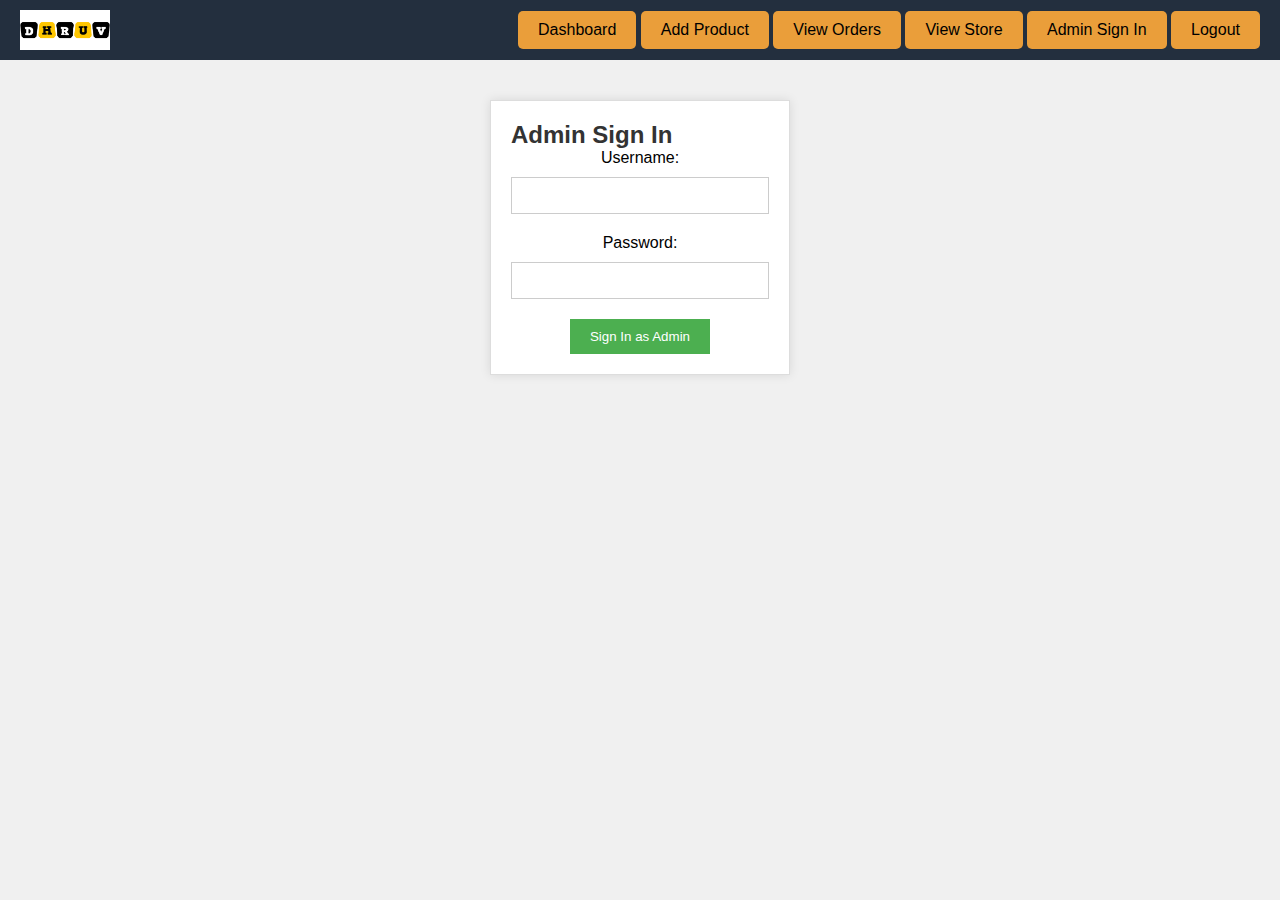
<file: admin_add_product.html>
<!-- admin_add_product.html -->
<!DOCTYPE html>
<html lang="en">
  <head>
    <meta charset="UTF-8" />
    <meta name="viewport" content="width=device-width, initial-scale=1.0" />
    <title>Add Product - Admin Panel</title>
    <link rel="stylesheet" href="css/styles.css" />
  </head>
  <body>
    <header>
      <div class="header-left">
        <img src="images/logo.png" alt="Amazon Logo" class="logo" />
        <div class="delivery-info">
          Welcome to e-commerce
          <a href="index.html" class="home-icon">
            <i class="fa fa-home"></i>
            <!-- Font Awesome Home Icon -->
          </a>
        </div>
      </div>



      
      <div class="header-right">
        <!-- Original buttons visible on large screens -->
        <a class="search-buttons" href="admin_dashboard.html">Dashboard</a>
        <a class="search-buttons" href="admin_add_product.html">Add Product</a>
        <a class="search-buttons" href="admin_view_orders.html">View Orders</a>
        <a class="search-buttons" href="index.html">View Store</a>
        <a class="search-buttons" href="admin_signin.html">Admin Sign In</a>
        <a class="search-buttons" href="#" onclick="logoutAdmin()">Logout</a>
      
        <!-- Dropdown menu for smaller screens -->
        <div class="dropdown-menu">
          <button class="dropdown-toggle" onclick="toggleDropdown()">Menu</button>
          <div class="dropdown-content" id="dropdownContent">
            <a href="admin_dashboard.html">Dashboard</a>
            
            <a href="admin_view_orders.html">View Orders</a>
            <a href="index.html">View Store</a>
            <a href="admin_signin.html">Admin Sign In</a>
            <a href="#" onclick="logoutAdmin()">Logout</a>
          </div>
        </div>
      </div>
      
    </header>
    <section class="admin-add-product">
      <h2>Add New Product</h2>
      <form id="add-product-form">
        <label for="product-name">Product Name:</label>
        <input type="text" id="product-name" required />

        <label for="product-price">Price (₹):</label>
        <input type="number" id="product-price" required />

        <label for="product-description">Description:</label>
        <textarea id="product-description" required></textarea>

        <label for="product-category">Category:</label>
        <select id="product-category" required>
          <option value="fashion">Fashion</option>
          <option value="electronics">Electronics</option>
          <option value="groceries">Groceries</option>
          <!-- Add more categories as needed -->
        </select>

        <label for="product-image">Upload Image:</label>
        <input type="file" id="product-image" accept="image/*" required />

        <button type="submit">Add Product</button>
      </form>
      <p><a href="admin_dashboard.html">Go to Admin Dashboard</a></p>
    </section>

    <script src="js/script.js"></script>
  </body>
</html>
</file>
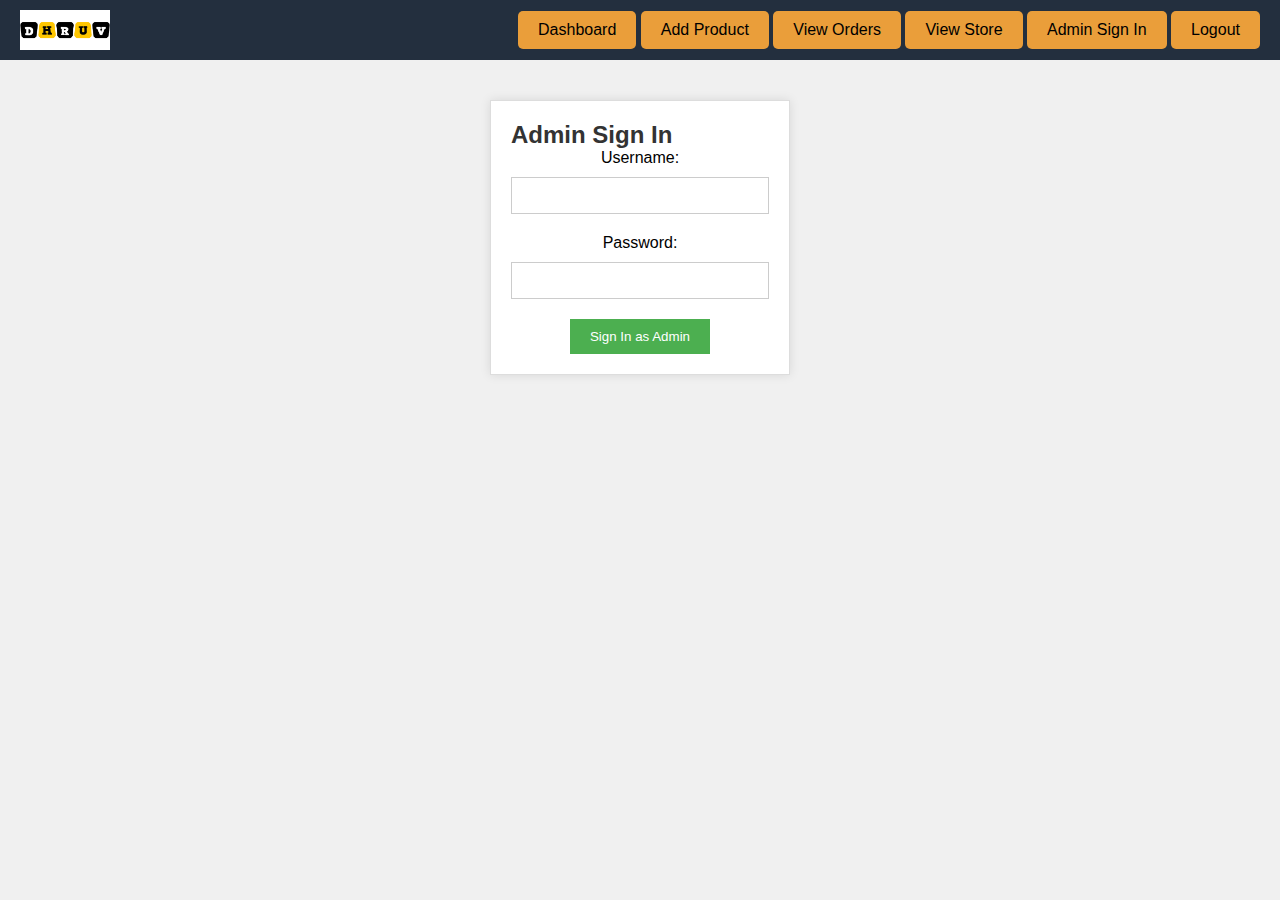
<file: admin_signin.html>
<!DOCTYPE html>
<html lang="en">
  <head>
    <meta charset="UTF-8" />
    <meta name="viewport" content="width=device-width, initial-scale=1.0" />
    <title>Home - E-commerce Website</title>
    <link rel="stylesheet" href="css/styles.css" />
    <link
      rel="stylesheet"
      href="https://cdnjs.cloudflare.com/ajax/libs/font-awesome/6.0.0-beta3/css/all.min.css"
    />
    <style>
      /* Global Styles */

      * {
        box-sizing: border-box;
        margin: 0;
        padding: 0;
      }

      body {
        font-family: Arial, sans-serif;
        background-color: #f0f0f0;
      }

      /* Admin Sign In Section Styles */

      .admin-signin {
        max-width: 300px;
        margin: 40px auto;
        padding: 20px;
        background-color: #fff;
        border: 1px solid #ddd;
        box-shadow: 0 0 10px rgba(0, 0, 0, 0.1);
      }

      .admin-signin h2 {
        margin-top: 0;
        font-weight: bold;
        color: #333;
      }

      .admin-signin form {
        display: flex;
        flex-direction: column;
        align-items: center;
      }

      .admin-signin label {
        margin-bottom: 10px;
      }

      .admin-signin input[type="text"],
      .admin-signin input[type="password"] {
        padding: 10px;
        margin-bottom: 20px;
        border: 1px solid #ccc;
        width: 100%;
      }

      .admin-signin button[type="submit"] {
        padding: 10px 20px;
        border: none;
        background-color: #4caf50;
        color: #fff;
        cursor: pointer;
      }

      .admin-signin button[type="submit"]:hover {
        background-color: #3e8e41;
      }
    </style>
  </head>
  <body>
    <header>
      <div class="header-left">
        <img src="images/logo.png" alt="Amazon Logo" class="logo" />
      </div>

      <div class="header-right">
        <!-- Original buttons visible on large screens -->
        <a class="search-buttons" href="admin_dashboard.html">Dashboard</a>
        <a class="search-buttons" href="admin_add_product.html">Add Product</a>
        <a class="search-buttons" href="admin_view_orders.html">View Orders</a>
        <a class="search-buttons" href="index.html">View Store</a>
        <a class="search-buttons" href="admin_signin.html">Admin Sign In</a>
        <a class="search-buttons" href="#" onclick="logoutAdmin()">Logout</a>
      
        <!-- Dropdown menu for smaller screens -->
        <div class="dropdown-menu">
          <button class="dropdown-toggle" onclick="toggleDropdown()">Menu</button>
          <div class="dropdown-content" id="dropdownContent">
     
            <a href="admin_signin.html">Admin Sign In</a>
            
          </div>
        </div>
      </div>
    </header>

    <section class="admin-signin">
      <h2>Admin Sign In</h2>
      <form id="admin-signin-form">
        <label for="admin-username">Username:</label>
        <input type="text" id="admin-username" required />

        <label for="admin-password">Password:</label>
        <input type="password" id="admin-password" required />

        <button type="submit">Sign In as Admin</button>
      </form>
    </section>

    <script src="js/script.js"></script>
  </body>
</html>
</file>
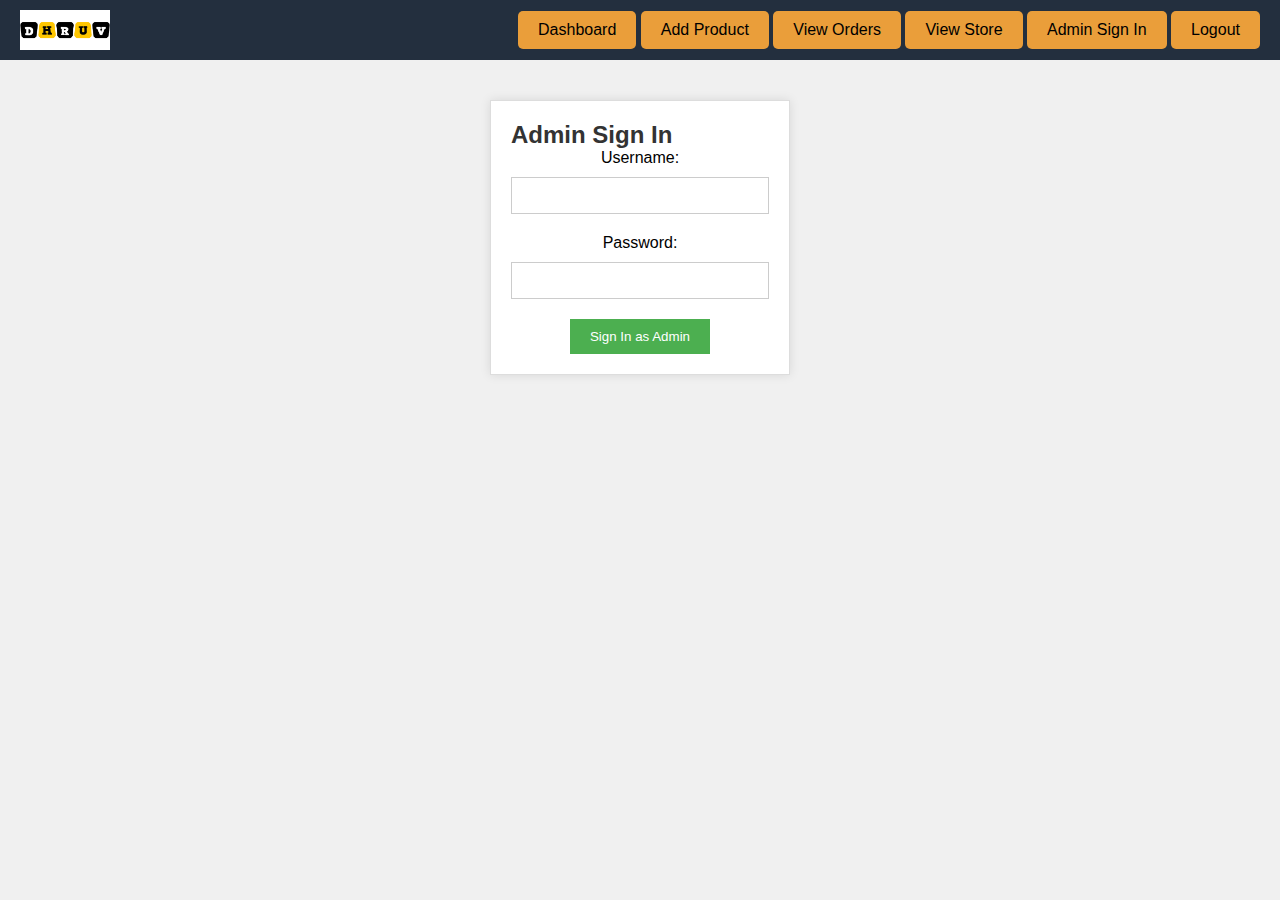
<file: admin_view_orders.html>
<!DOCTYPE html>
<html lang="en">
<head>
    <meta charset="UTF-8">
    <meta name="viewport" content="width=device-width, initial-scale=1.0">
    <title>View Orders - Admin Panel</title>
    <link rel="stylesheet" href="css/styles.css">
</head>
<body>
    <header>
     <div class="header-left">
        <img src="images/logo.png" alt="Amazon Logo" class="logo" />
          <div class="delivery-info">
            Welcome to e-commerce
              <a href="index.html" class="home-icon">
                  <i class="fa fa-home"></i> <!-- Font Awesome Home Icon -->
              </a>
          </div>
      </div>
     
      <div class="header-right">
        <!-- Original buttons visible on large screens -->
        <a class="search-buttons" href="admin_dashboard.html">Dashboard</a>
        <a class="search-buttons" href="admin_add_product.html">Add Product</a>
        <a class="search-buttons" href="admin_view_orders.html">View Orders</a>
        <a class="search-buttons" href="index.html">View Store</a>
        <a class="search-buttons" href="admin_signin.html">Admin Sign In</a>
        <a class="search-buttons" href="#" onclick="logoutAdmin()">Logout</a>
      
        <!-- Dropdown menu for smaller screens -->
        <div class="dropdown-menu">
          <button class="dropdown-toggle" onclick="toggleDropdown()">Menu</button>
          <div class="dropdown-content" id="dropdownContent">
            <a href="admin_dashboard.html">Dashboard</a>
            <a href="admin_add_product.html">Add Product</a>
            
            <a href="index.html">View Store</a>
            <a href="admin_signin.html">Admin Sign In</a>
            <a href="#" onclick="logoutAdmin()">Logout</a>
          </div>
        </div>
      </div>
    </header>

    <section class="admin-view-orders">
        <h2>All Orders</h2>
        <table id="admin-orders-table">
            <thead>
                <tr>
                    <th>Image</th>
                    <th>Product</th>
                    <th>Description</th>
                    <th>Price</th>
                    <th>Date & Time</th>
                    <th>Day</th>
                    <th>Customer Name</th>
            <th>City</th>
            <th>Pin Code</th>
            <th>Address</th>
            <th>Mobile Number</th>
            
                </tr>
            </thead>
            <tbody>
                <!-- Orders will be loaded here -->
            </tbody>
        </table>
    </section>

    <script src="js/script.js"></script>
    <script>
        // Verify admin is logged in
        const adminLoggedIn = localStorage.getItem('adminLoggedIn');
        if (!adminLoggedIn) {
            window.location.href = 'admin_signin.html';
        }

        // Load orders in admin view orders
        loadAdminOrders();
    </script>
</body>
</html>
</file>
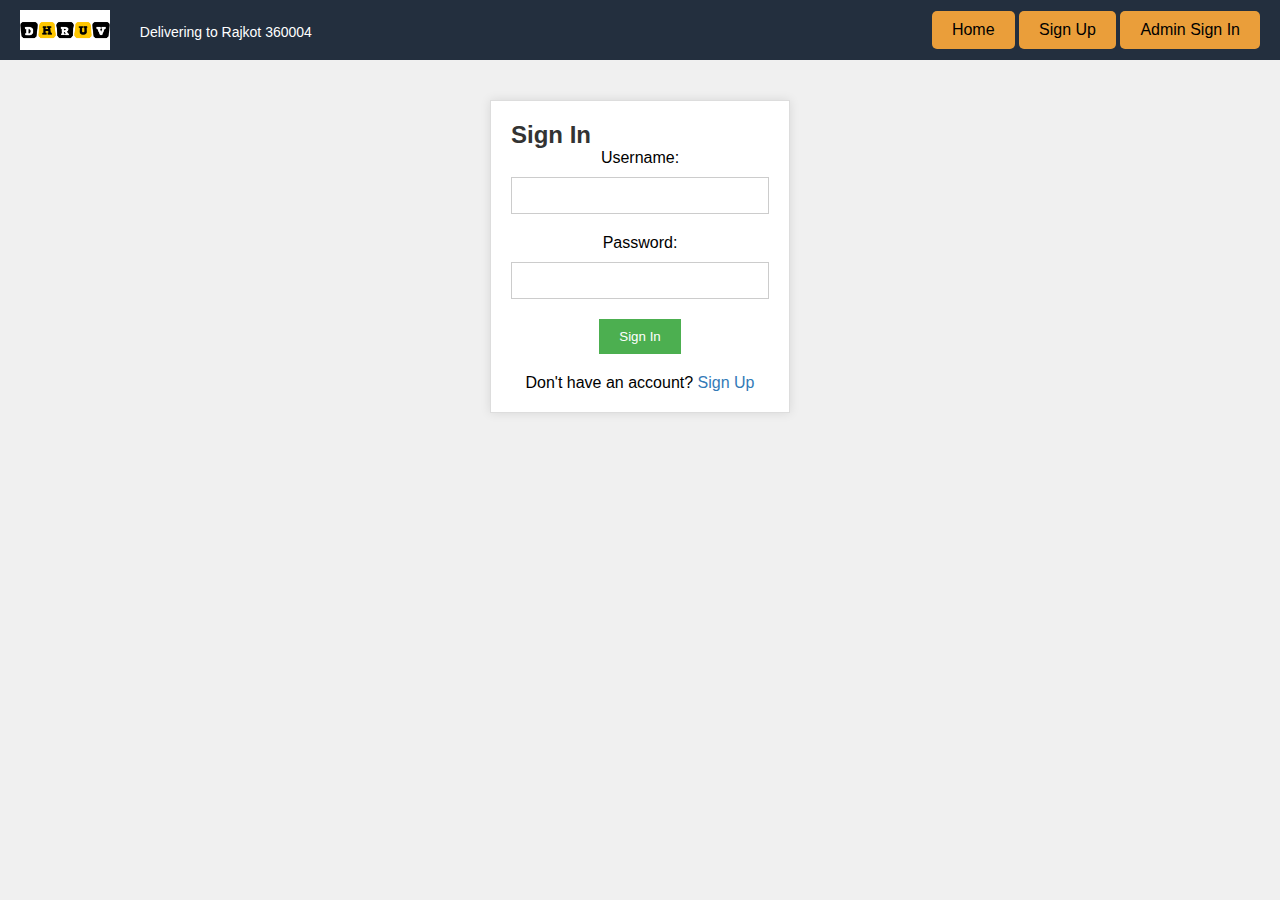
<file: bag.html>
<!DOCTYPE html>
<html lang="en">
  <head>
    <meta charset="UTF-8" />
    <meta name="viewport" content="width=device-width, initial-scale=1.0" />
    <title>Home - E-commerce Website</title>
    <link rel="stylesheet" href="css/styles.css" />
    <link
      rel="stylesheet"
      href="https://cdnjs.cloudflare.com/ajax/libs/font-awesome/6.0.0-beta3/css/all.min.css"
    />
  </head>
  <body>
    <header>
      <div class="header-left">
        <img src="images/logo.png" alt="Amazon Logo" class="logo" />
        <div class="delivery-info">
          Welcome to e-commerce
          <a href="index.html" class="home-icon">
            <i class="fa fa-home"></i>
            <!-- Font Awesome Home Icon -->
          </a>
        </div>
      </div>
     
      <div class="header-right">
        <!-- Original buttons visible on large screens -->
        <a class="search-buttons" href="index.html" id="home-btn" onclick="handleButtonClick(event, 'index.html')">Home</a>
        <a class="search-buttons" href="cart.html" id="cart-btn" onclick="handleButtonClick(event, 'cart.html')">Cart</a>
        <a class="search-buttons" href="bag.html" id="bag-btn" onclick="handleButtonClick(event, 'bag.html')">Bag</a>
        <a class="search-buttons" href="orders.html" id="orders-btn" onclick="handleButtonClick(event, 'orders.html')">Orders</a>
        <a class="search-buttons" href="user.html" id="profile-btn" onclick="handleButtonClick(event, 'user.html')">Profile</a>
        <a class="search-buttons" href="signin.html">Sign In</a>
      
        <!-- Dropdown menu for smaller screens -->
        <div class="dropdown-menu">
          <button class="dropdown-toggle" onclick="toggleDropdown()">Menu</button>
          <div class="dropdown-content" id="dropdownContent">
            <a href="index.html" onclick="handleButtonClick(event, 'index.html')">Home</a>
            <a href="cart.html" onclick="handleButtonClick(event, 'cart.html')">Cart</a>
           
            <a href="orders.html" onclick="handleButtonClick(event, 'orders.html')">Orders</a>
            <a href="user.html" onclick="handleButtonClick(event, 'user.html')">Profile</a>
            
          </div>
        </div>
      </div>
    </header>

    <section class="bag">
      <h2>Your Bag</h2>
      <table id="user-bag-table">
        <thead>
          <tr>
            <th>Image</th>
            <th>Name</th>
            <th>Description</th>
            <th>Price</th>
            <th>Action</th>
          </tr>
        </thead>
        <tbody>
          <!-- Products will be loaded here -->
        </tbody>
      </table>

      <!-- Customer Details Form -->
      <h3>Customer Details</h3>
      <form id="customer-details-form">
        <label for="customer-name">Customer Name:</label>
        <input type="text" id="customer-name" required />

        <label for="customer-city">City:</label>
        <input type="text" id="customer-city" required />

        <label for="customer-pin">Pin Code:</label>
        <input type="text" id="customer-pin" required />

        <label for="customer-address">Address:</label>
        <textarea id="customer-address" required></textarea>

        <label for="customer-mobile">Mobile Number:</label>
        <input type="tel" id="customer-mobile" required />

        <button type="button" id="confirm-order-btn" onclick="confirmOrder()">
          Confirm Order
        </button>
      </form>
    </section>

    <script src="js/script.js"></script>
  </body>
</html>
</file>
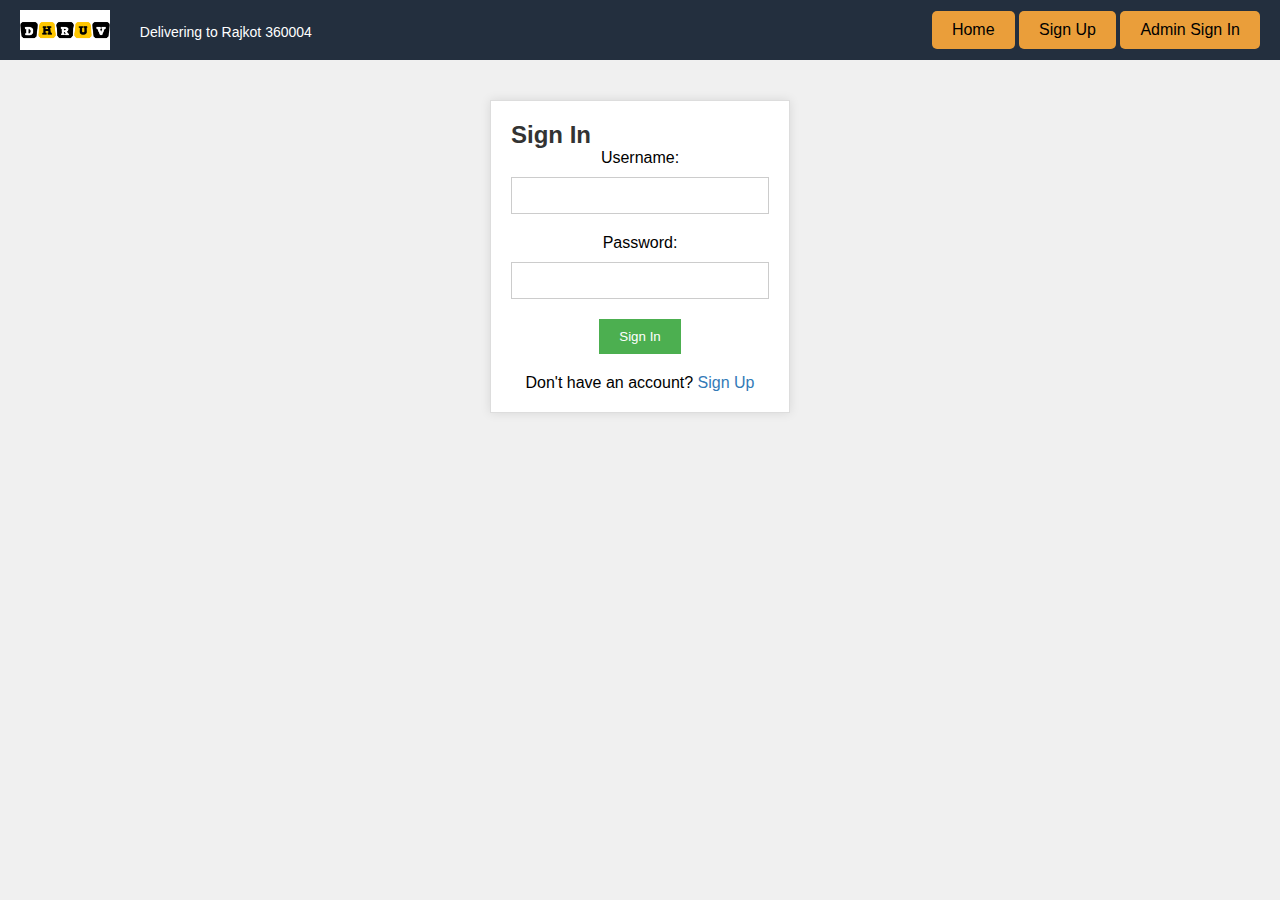
<file: cart.html>
<!DOCTYPE html>
<html lang="en">
  <head>
    <meta charset="UTF-8" />
    <meta name="viewport" content="width=device-width, initial-scale=1.0" />
    <title>Home - E-commerce Website</title>
    <link rel="stylesheet" href="css/styles.css" />
    <link
      rel="stylesheet"
      href="https://cdnjs.cloudflare.com/ajax/libs/font-awesome/6.0.0-beta3/css/all.min.css"
    />
  </head>
  <body>
    <header>
      <div class="header-left">
        <img src="images/logo.png" alt="Amazon Logo" class="logo" />
        <div class="delivery-info">
          Welcome to e-commerce
          <a href="index.html" class="home-icon">
            <i class="fa fa-home"></i>
            <!-- Font Awesome Home Icon -->
          </a>
        </div>
      </div>
      
      <div class="header-right">
        <!-- Original buttons visible on large screens -->
        <a class="search-buttons" href="index.html" id="home-btn" onclick="handleButtonClick(event, 'index.html')">Home</a>
        <a class="search-buttons" href="cart.html" id="cart-btn" onclick="handleButtonClick(event, 'cart.html')">Cart</a>
        <a class="search-buttons" href="bag.html" id="bag-btn" onclick="handleButtonClick(event, 'bag.html')">Bag</a>
        <a class="search-buttons" href="orders.html" id="orders-btn" onclick="handleButtonClick(event, 'orders.html')">Orders</a>
        <a class="search-buttons" href="user.html" id="profile-btn" onclick="handleButtonClick(event, 'user.html')">Profile</a>
        <a class="search-buttons" href="signin.html">Sign In</a>
      
        <!-- Dropdown menu for smaller screens -->
        <div class="dropdown-menu">
          <button class="dropdown-toggle" onclick="toggleDropdown()">Menu</button>
          <div class="dropdown-content" id="dropdownContent">
            <a href="index.html" onclick="handleButtonClick(event, 'index.html')">Home</a>
            
            <a href="bag.html" onclick="handleButtonClick(event, 'bag.html')">Bag</a>
            <a href="orders.html" onclick="handleButtonClick(event, 'orders.html')">Orders</a>
            <a href="user.html" onclick="handleButtonClick(event, 'user.html')">Profile</a>
            
          </div>
        </div>
      </div>
     
    </header>

    <!-- Cart Section -->
    <section class="cart">
      <h2>Your Cart</h2>
      <table id="cart-table">
        <thead>
          <tr>
            <th>Select</th>
            <th>Image</th>
            <th>Product</th>
            <th>Description</th>
            <th>Price</th>
            <th>Action</th>
          </tr>
        </thead>
        <tbody id="cart-table-body">
          <!-- Cart items will be dynamically added here -->
        </tbody>
      </table>
      <h3>Total: <span id="total-price">₹0</span></h3>
      <button id="checkout-btn" onclick="moveToBag()">Go to Bag</button>
    </section>
    <script src="js/script.js"></script>
  </body>
</html>
</file>
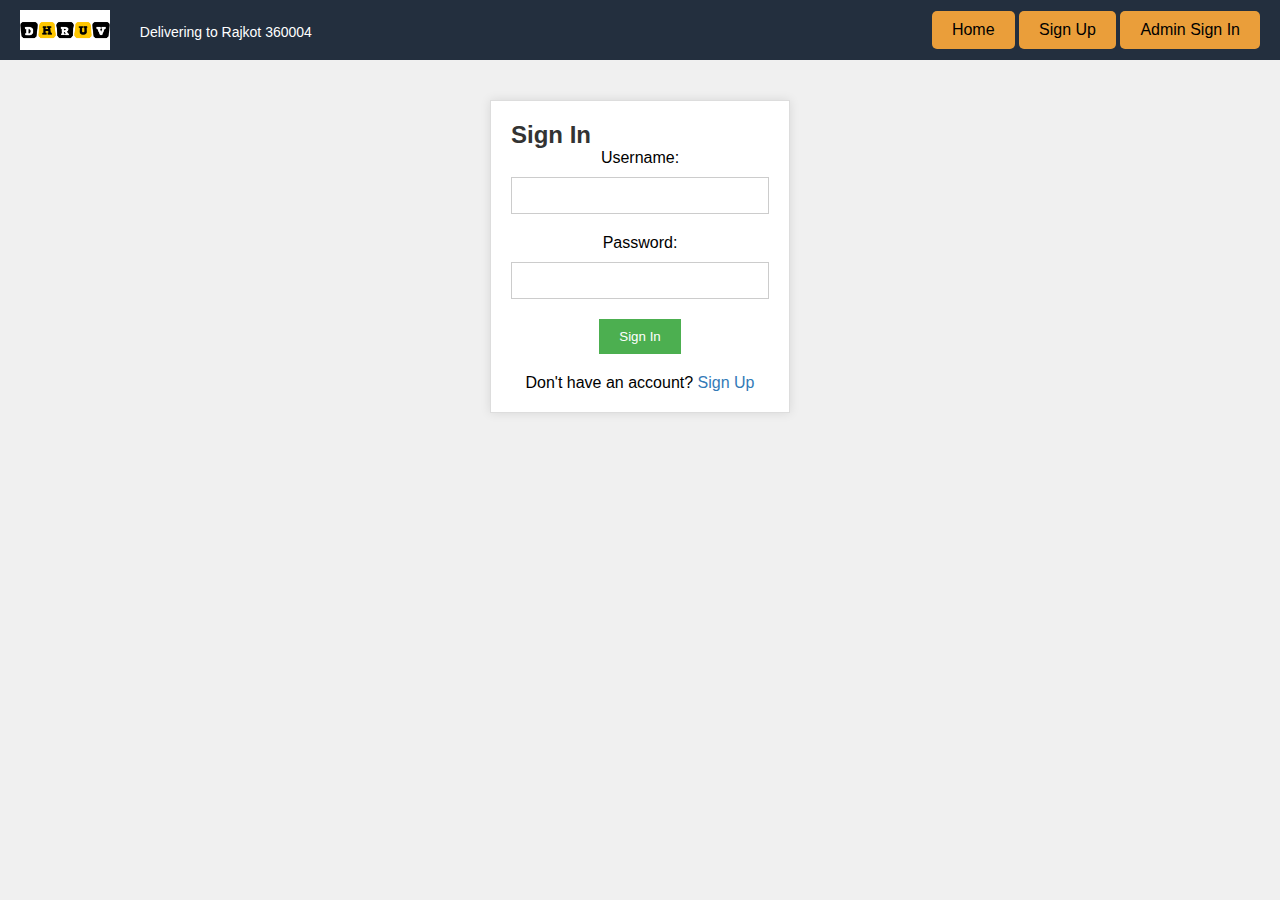
<file: orders.html>
<!DOCTYPE html>
<html lang="en">
  <head>
    <meta charset="UTF-8" />
    <meta name="viewport" content="width=device-width, initial-scale=1.0" />
    <title>Home - E-commerce Website</title>
    <link rel="stylesheet" href="css/styles.css" />
    <link
      rel="stylesheet"
      href="https://cdnjs.cloudflare.com/ajax/libs/font-awesome/6.0.0-beta3/css/all.min.css"
    />
  </head>

  <body>
    <header>
      <div class="header-left">
        <img src="images/logo.png" alt="Amazon Logo" class="logo" />
        <div class="delivery-info">
          Welcome to e-commerce
          <a href="index.html" class="home-icon">
            <i class="fa fa-home"></i>
            <!-- Font Awesome Home Icon -->
          </a>
        </div>
      </div>
     
      <div class="header-right">
        <!-- Original buttons visible on large screens -->
        <a class="search-buttons" href="index.html" id="home-btn" onclick="handleButtonClick(event, 'index.html')">Home</a>
        <a class="search-buttons" href="cart.html" id="cart-btn" onclick="handleButtonClick(event, 'cart.html')">Cart</a>
        <a class="search-buttons" href="bag.html" id="bag-btn" onclick="handleButtonClick(event, 'bag.html')">Bag</a>
        <a class="search-buttons" href="orders.html" id="orders-btn" onclick="handleButtonClick(event, 'orders.html')">Orders</a>
        <a class="search-buttons" href="user.html" id="profile-btn" onclick="handleButtonClick(event, 'user.html')">Profile</a>
        <a class="search-buttons" href="signin.html">Sign In</a>
      
        <!-- Dropdown menu for smaller screens -->
        <div class="dropdown-menu">
          <button class="dropdown-toggle" onclick="toggleDropdown()">Menu</button>
          <div class="dropdown-content" id="dropdownContent">
            <a href="index.html" onclick="handleButtonClick(event, 'index.html')">Home</a>
            <a href="cart.html" onclick="handleButtonClick(event, 'cart.html')">Cart</a>
            <a href="bag.html" onclick="handleButtonClick(event, 'bag.html')">Bag</a>
            
            <a href="user.html" onclick="handleButtonClick(event, 'user.html')">Profile</a>
            
          </div>
        </div>
      </div>
    </header>

    <!-- Orders Section -->
    <section class="orders">
      <h2>My Orders</h2>
      <table id="orders-table">
        <thead>
          <tr>
            <th>Image</th>
            <th>Product</th>
            <th>Description</th>
            <th>Price</th>
            <th>Date & Time</th>
            <th>Day</th>
          </tr>
        </thead>
        <tbody id="orders-table-body">
          <!-- Orders will be dynamically added here -->
        </tbody>
      </table>
    </section>
    <script src="js/script.js"></script>
  </body>
</html>
</file>
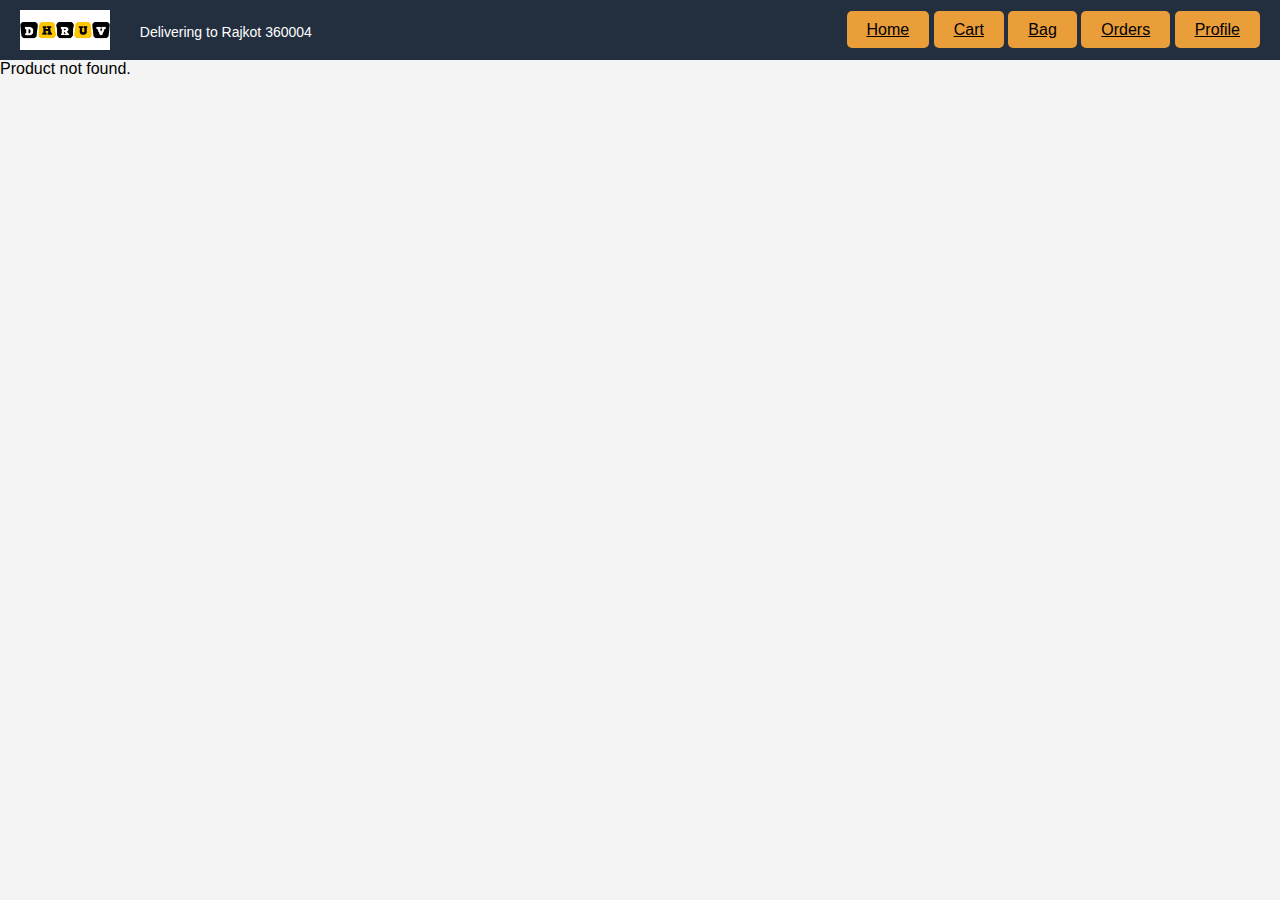
<file: product-detail.html>
<!DOCTYPE html>
<html lang="en">
  <head>
    <meta charset="UTF-8" />
    <meta name="viewport" content="width=device-width, initial-scale=1.0" />
    <title>Product Detail</title>
    <style>
      /* Basic resets */
      * {
        margin: 0;
        padding: 0;
        box-sizing: border-box;
      }

      body {
        font-family: Arial, sans-serif;
        background-color: #f4f4f4;
      }

      .product-detail {
        max-width: 800px;
        margin: 40px auto;
        padding: 20px;
        border: 1px solid #ccc;
        text-align: center;
      }

      .product-detail img {
        width: 300px;
        height: auto;
        margin-bottom: 20px;
      }

      .product-detail h2 {
        font-size: 28px;
        margin-bottom: 10px;
      }

      .product-detail p {
        font-size: 18px;
        margin: 10px 0;
      }

      .product-detail button {
        padding: 10px 20px;
        background-color: #febd69;
        border: none;
        color: black;
        border-radius: 4px;
        cursor: pointer;
        margin-top: 20px;
      }

      .product-detail button:hover {
        background-color: #f3a847;
      }
      .search-buttons {
        padding: 10px 20px;
        background-color: #ea9e3a;
        border: none;
        color: black;
        border-radius: 5px;
        cursor: pointer;
      }

      .search-buttons:hover {
        background-color: #f3a847;
      }
      header {
        display: flex;
        justify-content: space-between;
        align-items: center;
        background-color: #232f3e;
        padding: 10px 20px;
        color: white;
      }

      .header-left {
        display: flex;
        align-items: center;
      }

      .logo {
        height: 40px;
        margin-right: 20px;
      }
      .delivery-info {
        display: inline-block;
        font-size: 14px;
        margin-left: 10px;
      }

      .home-icon {
        margin-left: 10px;
        font-size: 20px; /* Adjust the size of the icon */
        color: rgb(255, 255, 255); /* Set the color of the icon */
        text-decoration: none;
      }

      .home-icon:hover {
        color: #f0c14b; /* Change color on hover */
        cursor: pointer;
      }
    </style>
  </head>
  <header>
    <div class="header-left">
      <img src="images/logo.png" alt="Amazon Logo" class="logo" />
      <div class="delivery-info">
        Delivering to Rajkot 360004
        <a href="index.html" class="home-icon">
          <i class="fa fa-home"></i>
          <!-- Font Awesome Home Icon -->
        </a>
      </div>
    </div>

    <div class="header-right">
      <a class="search-buttons" href="index.html">Home</a>
      <a class="search-buttons" href="cart.html">Cart</a>
      <a class="search-buttons" href="bag.html">Bag</a>
      <a class="search-buttons" href="orders.html">Orders</a>
      <a class="search-buttons" href="user.html">Profile</a>
    </div>
  </header>

  <body>
    <!-- Product Detail Section -->
    <section class="product-detail-section">
      <div id="product-detail-container">
        <!-- Product details will be dynamically generated here -->
      </div>
    </section>

    <script>
      function getProductIdFromUrl() {
        const urlParams = new URLSearchParams(window.location.search);
        return urlParams.get("id");
      }

      function loadProductDetail() {
        const productId = getProductIdFromUrl();
        const products = JSON.parse(localStorage.getItem("products"));
        const product = products.find((p) => p.id == productId);

        if (product) {
          const productDetailContainer = document.getElementById(
            "product-detail-container"
          );
          productDetailContainer.innerHTML = `
                    <img src="${product.image}" alt="${product.name}">
                    <h3>${product.name}</h3>
                    <p>${product.description}</p>
                    <p>Price: ₹${product.price}</p>
                `;
        } else {
          console.error("Product not found");
          document.getElementById("product-detail-container").innerHTML =
            "<p>Product not found.</p>";
        }
      }

      // Load the product detail when the page is ready
      document.addEventListener("DOMContentLoaded", loadProductDetail);
    </script>
  </body>
</html>
</file>
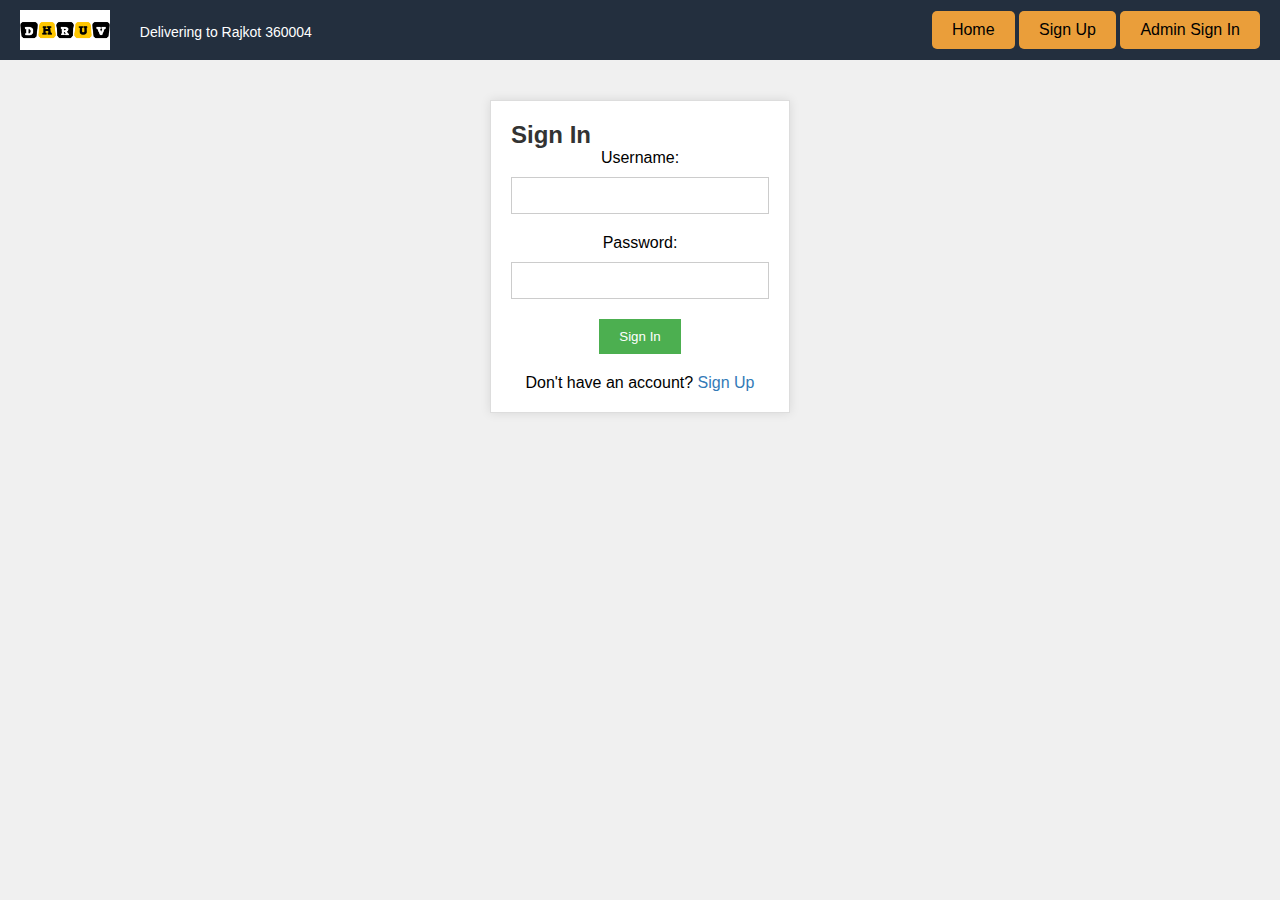
<file: signin.html>
<!DOCTYPE html>
<html lang="en">
  <head>
    <meta charset="UTF-8" />
    <meta name="viewport" content="width=device-width, initial-scale=1.0" />
    <title>Sign In - E-commerce Website</title>
    <link rel="stylesheet" href="css/styles.css" />
    <style>
      /* Global Styles */

      * {
        box-sizing: border-box;
        margin: 0;
        padding: 0;
      }

      body {
        font-family: Arial, sans-serif;
        background-color: #f0f0f0;
      }

      /* Sign In Section Styles */

      .signin {
        max-width: 300px;
        margin: 40px auto;
        padding: 20px;
        background-color: #fff;
        border: 1px solid #ddd;
        box-shadow: 0 0 10px rgba(0, 0, 0, 0.1);
      }

      .signin h2 {
        margin-top: 0;
        font-weight: bold;
        color: #333;
      }

      .signin form {
        display: flex;
        flex-direction: column;
        align-items: center;
      }

      .signin label {
        margin-bottom: 10px;
      }

      .signin input[type="text"],
      .signin input[type="password"] {
        padding: 10px;
        margin-bottom: 20px;
        border: 1px solid #ccc;
        width: 100%;
      }

      .signin button[type="submit"] {
        padding: 10px 20px;
        border: none;
        background-color: #4caf50;
        color: #fff;
        cursor: pointer;
      }

      .signin button[type="submit"]:hover {
        background-color: #3e8e41;
      }

      .signin p {
        margin-top: 20px;
        text-align: center;
      }

      .signin a {
        text-decoration: none;
        color: #337ab7;
      }

      .signin a:hover {
        color: #23527c;
      }
    </style>
  </head>
  <body>
    <header>
      <div class="header-left">
        <img src="images/logo.png" alt="Amazon Logo" class="logo" />
        <div class="delivery-info">
          Delivering to Rajkot 360004
          <a href="index.html" class="home-icon">
            <i class="fa fa-home"></i>
            <!-- Font Awesome Home Icon -->
          </a>
        </div>
      </div>
      <div class="header-right">
        <a class="search-buttons" href="index.html">Home</a>
        <a class="search-buttons" href="signup.html">Sign Up</a>
        <a class="search-buttons" href="admin_signin.html">Admin Sign In</a>
      </div>
    </header>

    <section class="signin">
      <h2>Sign In</h2>
      <form id="signin-form">
        <label for="signin-username">Username:</label>
        <input type="text" id="signin-username" required />

        <label for="signin-password">Password:</label>
        <input type="password" id="signin-password" required />

        <button type="submit">Sign In</button>
      </form>
      <p>Don't have an account? <a href="signup.html">Sign Up</a></p>
    </section>

    <script src="js/script.js"></script>
  </body>
</html>
</file>
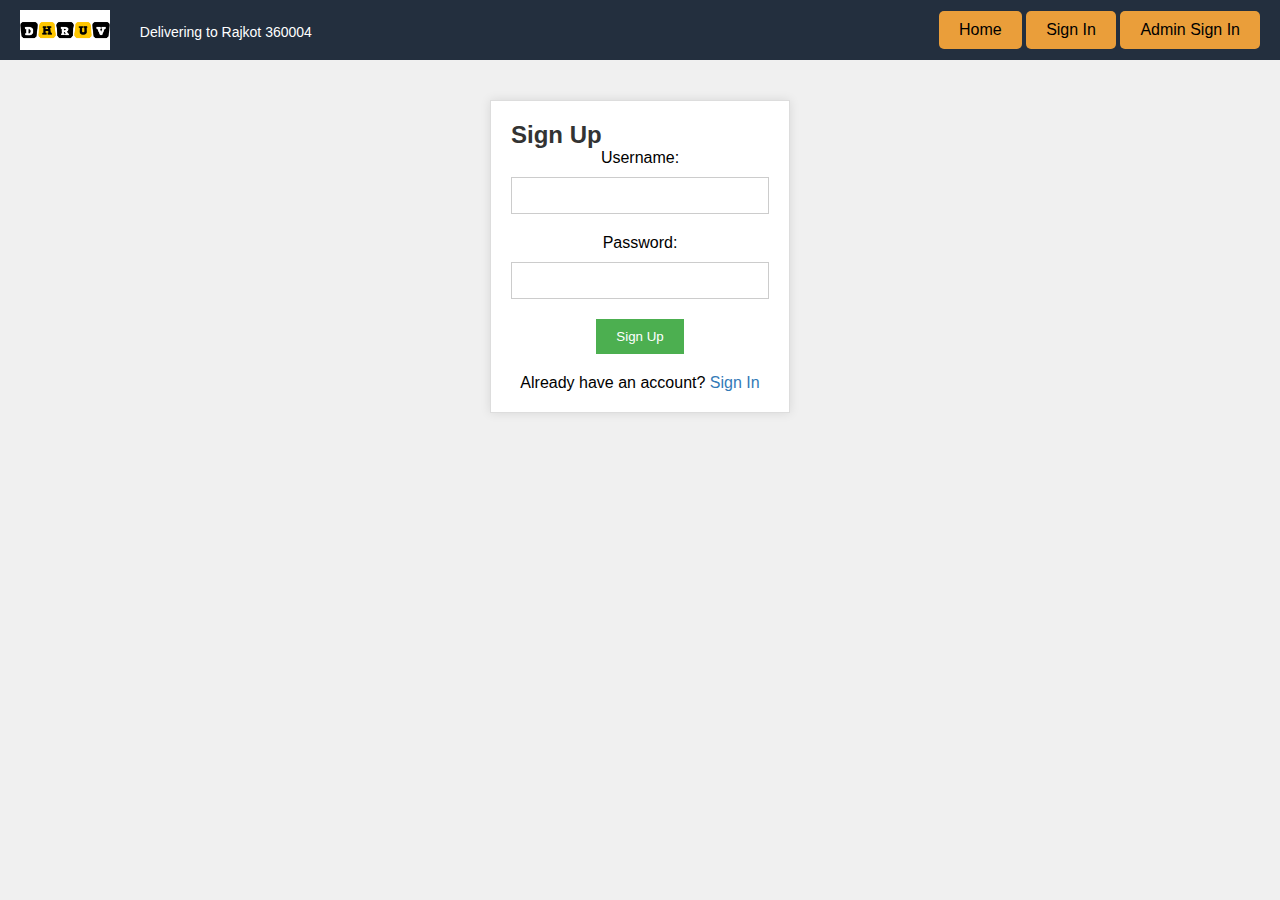
<file: signup.html>
<!DOCTYPE html>
<html lang="en">
  <head>
    <meta charset="UTF-8" />
    <meta name="viewport" content="width=device-width, initial-scale=1.0" />
    <title>Sign Up - E-commerce Website</title>
    <link rel="stylesheet" href="css/styles.css" />
    <style>
      /* Global Styles */

      * {
        box-sizing: border-box;
        margin: 0;
        padding: 0;
      }

      body {
        font-family: Arial, sans-serif;
        background-color: #f0f0f0;
      }

      /* Sign Up Section Styles */

      .signup {
        max-width: 300px;
        margin: 40px auto;
        padding: 20px;
        background-color: #fff;
        border: 1px solid #ddd;
        box-shadow: 0 0 10px rgba(0, 0, 0, 0.1);
      }

      .signup h2 {
        margin-top: 0;
        font-weight: bold;
        color: #333;
      }

      .signup form {
        display: flex;
        flex-direction: column;
        align-items: center;
      }

      .signup label {
        margin-bottom: 10px;
      }

      .signup input[type="text"],
      .signup input[type="password"] {
        padding: 10px;
        margin-bottom: 20px;
        border: 1px solid #ccc;
        width: 100%;
      }

      .signup button[type="submit"] {
        padding: 10px 20px;
        border: none;
        background-color: #4caf50;
        color: #fff;
        cursor: pointer;
      }

      .signup button[type="submit"]:hover {
        background-color: #3e8e41;
      }

      .signup p {
        margin-top: 20px;
        text-align: center;
      }

      .signup a {
        text-decoration: none;
        color: #337ab7;
      }

      .signup a:hover {
        color: #23527c;
      }
    </style>
  </head>
  <body>
    <header>
      <div class="header-left">
        <img src="images/logo.png" alt="Amazon Logo" class="logo" />
        <div class="delivery-info">
          Delivering to Rajkot 360004
          <a href="index.html" class="home-icon">
            <i class="fa fa-home"></i>
            <!-- Font Awesome Home Icon -->
          </a>
        </div>
      </div>
      <div class="header-right">
        <a class="search-buttons" href="index.html">Home</a>
        <a class="search-buttons" href="signin.html">Sign In</a>
        <a class="search-buttons" href="admin_signin.html">Admin Sign In</a>
      </div>
    </header>

    <section class="signup">
      <h2>Sign Up</h2>
      <form id="signup-form">
        <label for="signup-username">Username:</label>
        <input type="text" id="signup-username" required />

        <label for="signup-password">Password:</label>
        <input type="password" id="signup-password" required />

        <button type="submit">Sign Up</button>
      </form>
      <p>Already have an account? <a href="signin.html">Sign In</a></p>
    </section>

    <script src="js/script.js"></script>
  </body>
</html>
</file>
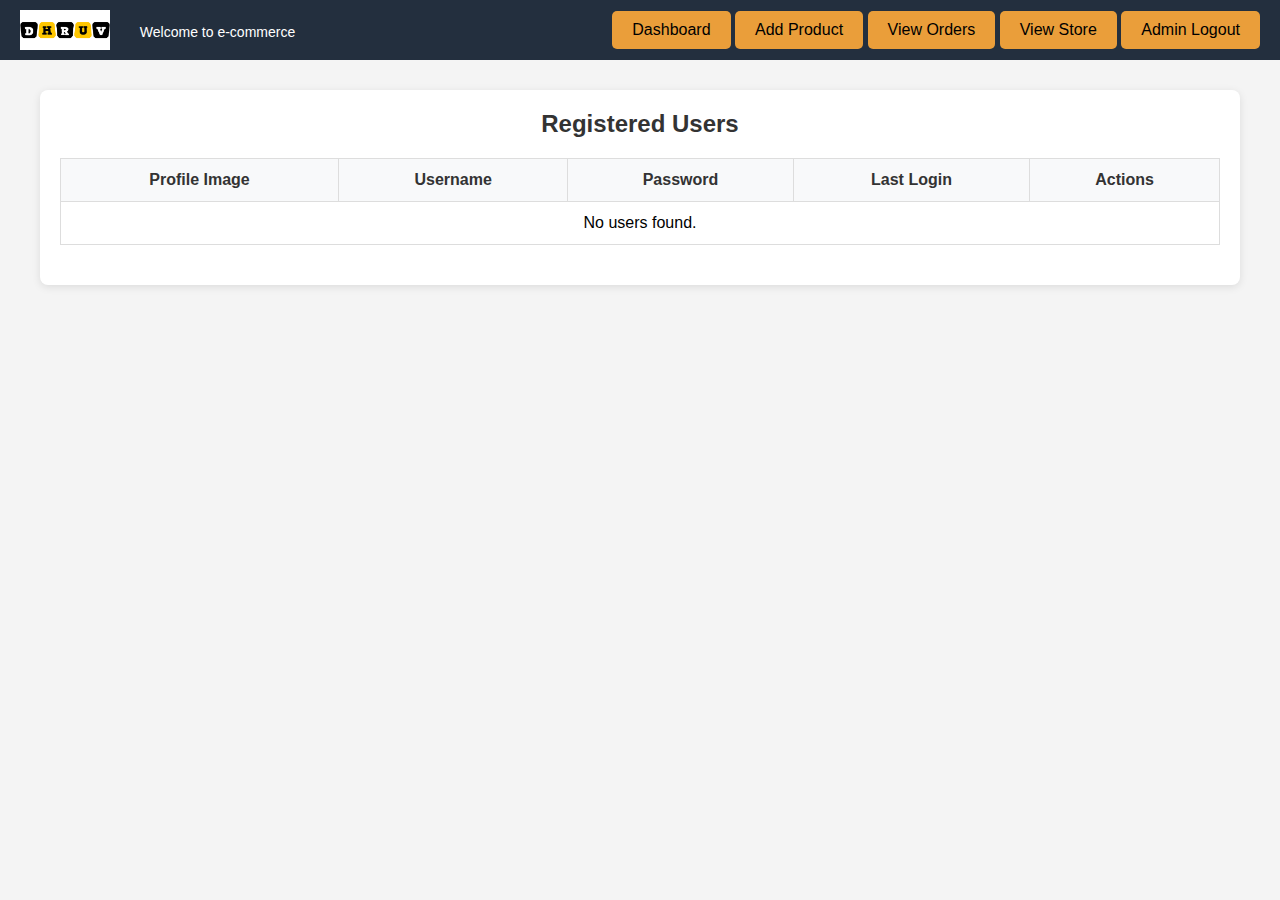
<file: user_detail.html>
<!DOCTYPE html>
<html lang="en">
  <head>
    <meta charset="UTF-8" />
    <meta name="viewport" content="width=device-width, initial-scale=1.0" />
    <title>Admin - User Details</title>
    <link rel="stylesheet" href="css/styles.css" />
  </head>
  <body>
    <header>
      <div class="header-left">
        <img src="images/logo.png" alt="Amazon Logo" class="logo" />
        <div class="delivery-info">
          Welcome to e-commerce
          <a href="index.html" class="home-icon">
            <i class="fa fa-home"></i>
            <!-- Font Awesome Home Icon -->
          </a>
        </div>
      </div>
      <div class="header-right">
        <a class="search-buttons" href="admin_dashboard.html">Dashboard</a>

        <a class="search-buttons" href="admin_add_product.html">Add Product</a>
        <a class="search-buttons" href="admin_view_orders.html">View Orders</a>
        <a class="search-buttons" href="index.html">View Store</a>
        <a class="search-buttons" href="#" onclick="logoutAdmin()"
          >Admin Logout</a
        >
      </div>
    </header>

    <section class="admin-user-details">
      <h2>Registered Users</h2>
      <table id="admin-user-details-table">
        <thead>
          <tr>
            <th>Profile Image</th>
            <th>Username</th>
            <th>Password</th>
            <th>Last Login</th>
            <th>Actions</th>
          </tr>
        </thead>
        <tbody>
          <!-- User details will be dynamically generated here -->
        </tbody>
      </table>
    </section>

    <script src="js/script.js"></script>
  </body>
</html>
</file>
<file: css/styles.css>
/* Basic resets */
* {
  margin: 0;
  padding: 0;
  box-sizing: border-box;
}

body {
  font-family: Arial, sans-serif;
  background-color: #f4f4f4;
}

/* start new */

header {
  display: flex;
  justify-content: space-between;
  align-items: center;
  background-color: #232f3e;
  padding: 10px 20px;
  color: white;
}

.header-left {
  display: flex;
  align-items: center;
}

.logo {
  height: 40px;
  margin-right: 20px;
}

.delivery-info {
  display: inline-block;
  font-size: 14px;
  margin-left: 10px;
}

.home-icon {
  margin-left: 10px;
  font-size: 20px;
  /* Adjust the size of the icon */
  color: rgb(255, 255, 255);
  /* Set the color of the icon */
  text-decoration: none;
}

.home-icon:hover {
  color: #f0c14b;
  /* Change color on hover */
  cursor: pointer;
}

.header-center {
  flex-grow: 1;
  display: flex;
  justify-content: center;
  gap: 0px;
}

.dropdown-category {
  width: 70px;
  padding: 10px;
  border: none;
  border-radius: 4px 0 0 4px;
  background-color: #f2f2f2;
  cursor: pointer;
  margin-left: 0px;
  padding-left: 0px;
}

.search-container {
  display: flex;
  width: 60%;
}

.search-button {
  padding: 10px 20px;
  background-color: #febd69;
  border: none;
  color: black;
  border-radius: 0 4px 4px 0;
  cursor: pointer;
  margin-left: 0px;
  padding-left: 0px;
}

.search-button:hover {
  background-color: #f3a847;
}

.search-buttons {
  padding: 10px 20px;
  background-color: #ea9e3a;
  border: none;
  color: black;
  border-radius: 5px;
  cursor: pointer;
  text-decoration: none;
}

.search-buttons:hover {
  background-color: #f3a847;
}

.header-right .dropdown-menu {
  display: none; /* Hide dropdown on large screens */
}

.header-right .search-buttons {
  display: inline-block; /* Show buttons on large screens */
}

/* new */

.image-rotator {
  width: 100%;
  height: 300px;
  /* Set height as needed */
  position: relative;
  overflow: hidden;
}

.rotating-image {
  width: 100%;
  height: 100%;
  object-fit: cover;
  /* Adjusts image to fit container */
}

/* Container Row Styles */
.container-row {
  display: flex;
  justify-content: space-between;
  padding: 20px;
  gap: 20px;
}

/* Individual Container Styles */
.container {
  background-color: white;
  padding: 20px;
  border: 1px solid #ddd;
  width: 24%;
  font-size: 15px;
  box-shadow: 0 2px 8px rgba(0, 0, 0, 0.1);
}

.container h2 {
  font-size: 20px;
  margin-bottom: 15px;
}

/* Grid of images within the container */
.image-grid {
  display: grid;
  grid-template-columns: 1fr 1fr;
  /* 2 columns */
  grid-gap: 10px;
  /* Space between images */
}

/* Styling for each image item */
.image-item {
  text-align: center;
}

.image-item img {
  width: 100%;
  height: auto;
}

/* Styling for the image container */
.image-container {
  text-align: center;
  margin-top: 20px;
}

.image-container img {
  width: 100%;
  height: 100%;
  height: auto;
  display: block;
  margin: 0 auto;
}

/* Style for the "See More" link */
.see-more-link {
  color: #007bff;
  text-decoration: none;
  font-size: 16px;
  font-weight: bold;
}

.see-more-link:hover {
  text-decoration: underline;
}

/* Styling individual containers */
.containers-row {
  display: flex;
  justify-content: space-between;
  margin: 20px 0;
  gap: 10px;
}

.containers {
  width: 23%;
  background-color: #f9f9f9;
  padding: 20px;
  text-align: center;
  border: 1px solid #ddd;
  border-radius: 8px;
  box-shadow: 0px 2px 5px rgba(0, 0, 0, 0.1);
}

.containers img {
  width: 100%;
  max-width: 200px;
  height: auto;
  margin-bottom: 15px;
}

.containers h2 {
  font-size: 18px;
  color: #333;
  margin-top: 0;
}

#search-bar {
  flex-grow: 1;
  padding: 10px;
  border: none;
  border-radius: 0;
}

#products-container {
  display: grid;
  grid-template-columns: repeat(5, 1fr);
  gap: 15px;
  padding: 20px;
}

.product {
  border: 1px solid #ccc;
  padding: 10px;
  text-align: center;
}

.product img {
  width: 100%;
  height: auto;
}



table {
  width: 100%;
  border-collapse: collapse;
  margin: 20px 0;
}

table,
th,
td {
  border: 1px solid black;
}

th,
td {
  padding: 10px;
  text-align: left;
}

.remove-btn {
  background-color: red;
  color: white;
  border: none;
  padding: 5px;
  cursor: pointer;
}

.remove-btn:hover {
  background-color: darkred;
}

h3 {
  text-align: center;
}

/* styles.css */

/* Cart Section Styles */
.cart {
  padding: 20px;
  max-width: 1000px;
  margin: auto;
}

#cart-table {
  width: 100%;
  border-collapse: collapse;
  margin-top: 20px;
}

#cart-table th,
#cart-table td {
  border: 1px solid #ccc;
  padding: 10px;
  text-align: center;
}

#cart-table img {
  width: 100px;
  height: auto;
}

#cart-table .product-row {
  width: 700px;
  /* Set a fixed width for each row */
}

#cart-table th {
  background-color: #f2f2f2;
}

#total-price {
  font-weight: bold;
  font-size: 1.2em;
}



/* Common styles for bag.html and orders.html */

/* Bag Section and Orders Section Styles */
.bag,
.orders {
  padding: 20px;
  max-width: 1000px;
  margin: auto;
}

table {
  width: 100%;
  border-collapse: collapse;
  margin-top: 20px;
}

table th,
table td {
  border: 1px solid #ccc;
  padding: 10px;
  text-align: center;
}

table img {
  width: 100px;
  height: auto;
}

table th {
  background-color: #f2f2f2;
}

button {
  padding: 10px;
  background-color: #4caf50;
  border: none;
  color: white;
  cursor: pointer;
}

button:hover {
  background-color: #45a049;
}

/* General styles for the footer */
.footer {
  background-color: #232f3e;
  padding: 20px;
  color: white;
  font-size: 14px;
}

/* Style for each row in the footer */
.footer-row {
  display: grid;
  grid-template-columns: repeat(auto-fit, minmax(200px, 1fr));
  gap: 10px;
  margin-bottom: 20px;
  text-align: center;
}

/* Styling individual sections */
.footer-section {
  padding: 10px;
}

.footer-section h3 {
  margin-top: 0;
  font-size: 18px;
  color: white;
}

.footer-section ul {
  list-style: none;
  padding: 0;
}

.footer-section ul li {
  margin: 5px 0;
}

.footer-section ul li a {
  color: #007bff;
  text-decoration: none;
}

.footer-section ul li a:hover {
  text-decoration: underline;
}

/* Footer bottom styling */
.footer-bottom {
  border-top: 1px solid #ddd;
  padding-top: 10px;
  text-align: center;
}

.footer-bottom p {
  margin: 5px 0;
}

.admin-add-product {
  max-width: 600px;
  margin: auto;
  padding: 20px;
  border: 1px solid #ccc;
  border-radius: 8px;
  background-color: #f9f9f9;
  box-shadow: 0 2px 10px rgba(0, 0, 0, 0.1);
}

.admin-add-product h2 {
  text-align: center;
  margin-bottom: 20px;
}

.admin-add-product label {
  display: block;
  margin: 10px 0 5px;
}

.admin-add-product input,
.admin-add-product select,
.admin-add-product textarea {
  width: 100%;
  padding: 10px;
  margin-bottom: 15px;
  border: 1px solid #ccc;
  border-radius: 4px;
}

.admin-add-product button {
  width: 100%;
  padding: 10px;
  background-color: #4caf50;
  color: white;
  border: none;
  border-radius: 4px;
  cursor: pointer;
}

.admin-add-product button:hover {
  background-color: #45a049;
}

/* General Styles for the Bag Section */
.bag {
  max-width: 800px;
  /* Set max width for the bag section */
  margin: 20px auto;
  /* Center the bag section */
  padding: 20px;
  /* Add padding around the section */
  border: 1px solid #ddd;
  /* Add a border */
  border-radius: 8px;
  /* Rounded corners */
  background-color: #f9f9f9;
  /* Light background color */
}

/* Title Styles */
.bag h2,
.bag h3 {
  text-align: center;
  /* Center align titles */
  color: #333;
  /* Dark text color */
}

/* Table Styles */
#user-bag-table {
  width: 100%;
  /* Full width */
  border-collapse: collapse;
  /* Collapse borders */
  margin-bottom: 20px;
  /* Space below the table */
}

#user-bag-table th,
#user-bag-table td {
  padding: 10px;
  /* Padding inside cells */
  text-align: left;
  /* Left align text */
  border-bottom: 1px solid #ddd;
  /* Add bottom border */
}

#user-bag-table th {
  background-color: #f2f2f2;
  /* Light background for header */
}

/* Customer Details Form Styles */
#customer-details-form {
  display: flex;
  /* Use flexbox for layout */
  flex-direction: column;
  /* Stack elements vertically */
  margin-top: 20px;
  /* Space above the form */
}

#customer-details-form label {
  margin-bottom: 5px;
  /* Space below labels */
  font-weight: bold;
  /* Bold text for labels */
}

#customer-details-form input,
#customer-details-form textarea {
  padding: 10px;
  /* Padding inside input fields */
  border: 1px solid #ccc;
  /* Light border */
  border-radius: 4px;
  /* Rounded corners */
  margin-bottom: 15px;
  /* Space below input fields */
  font-size: 16px;
  /* Increase font size */
}

/* Styles for Textarea */
#customer-details-form textarea {
  resize: vertical;
  /* Allow vertical resizing only */
}

/* Button Styles */
#confirm-order-btn {
  padding: 10px;
  /* Padding inside the button */
  background-color: #28a745;
  /* Green background */
  color: white;
  /* White text color */
  border: none;
  /* No border */
  border-radius: 4px;
  /* Rounded corners */
  font-size: 16px;
  /* Font size */
  cursor: pointer;
  /* Pointer cursor on hover */
}

#confirm-order-btn:hover {
  background-color: #218838;
  /* Darker green on hover */
}

/* User Profile Section */
.user-profile {
  max-width: 800px;
  margin: 50px auto;
  padding: 30px;
  background-color: #ffffff;
  border-radius: 10px;
  box-shadow: 0 4px 15px rgba(0, 0, 0, 0.1);
}

/* Profile Image Container */
.profile-image-container {
  position: relative;
  width: 150px;
  height: 150px;
  margin: 0 auto 20px auto;
}

.profile-image-container img {
  width: 100%;
  height: 100%;
  border-radius: 50%;
  object-fit: cover;
  border: 3px solid #007bff;
}

#change-image-btn {
  position: absolute;
  bottom: 0;
  right: 0;
  background-color: #007bff;
  color: #ffffff;
  border: none;
  border-radius: 50%;
  width: 40px;
  height: 40px;
  cursor: pointer;
  font-size: 16px;
  display: flex;
  align-items: center;
  justify-content: center;
}

#change-image-btn:hover {
  background-color: #0056b3;
}

/* Username Display */
#username-display {
  text-align: center;
  font-size: 24px;
  color: #333333;
  margin-bottom: 30px;
  font-weight: 600;
}

/* User Details Form */
.user-details-container {
  margin-bottom: 30px;
}

#user-details-form {
  display: flex;
  flex-direction: column;
}

.form-group {
  margin-bottom: 20px;
}

#user-details-form label {
  margin-bottom: 5px;
  font-weight: 500;
  color: #555555;
}

#user-details-form input,
#user-details-form textarea {
  padding: 10px;
  border: 1px solid #cccccc;
  border-radius: 5px;
  font-size: 16px;
  width: 100%;
  transition: border-color 0.3s;
}

#user-details-form input:disabled,
#user-details-form textarea:disabled {
  background-color: #e9ecef;
}

#user-details-form input:focus,
#user-details-form textarea:focus {
  border-color: #007bff;
  outline: none;
}

/* Save and Edit Buttons */
#save-btn,
#edit-btn {
  padding: 12px;
  border: none;
  border-radius: 5px;
  font-size: 16px;
  cursor: pointer;
  width: 100px;
  align-self: flex-end;
  transition: background-color 0.3s;
  margin-left: 10px;
}

#save-btn {
  background-color: #28a745;
  color: #ffffff;
}

#save-btn:hover {
  background-color: #218838;
}

#edit-btn {
  background-color: #ffc107;
  color: #212529;
}

#edit-btn:hover {
  background-color: #e0a800;
}

/* Additional Information Sections */
.additional-info {
  display: flex;
  flex-direction: column;
}

.info-item {
  padding: 15px;
  margin-bottom: 10px;
  background-color: #f8f9fa;
  border-left: 5px solid #007bff;
  cursor: pointer;
  transition: background-color 0.3s;
  border-radius: 5px;
  font-size: 16px;
  color: #333333;
}

.info-item:hover {
  background-color: #e2e6ea;
}

/* Admin User Details Section */
.admin-user-details {
  max-width: 1200px;
  margin: 30px auto;
  padding: 20px;
  background-color: #ffffff;
  border-radius: 8px;
  box-shadow: 0 2px 8px rgba(0, 0, 0, 0.1);
}

.admin-user-details h2 {
  margin-bottom: 20px;
  color: #333333;
  text-align: center;
}

#admin-user-details-table {
  width: 100%;
  border-collapse: collapse;
}

#admin-user-details-table th,
#admin-user-details-table td {
  padding: 12px 15px;
  border: 1px solid #dddddd;
  text-align: center;
  vertical-align: middle;
}

#admin-user-details-table th {
  background-color: #f8f9fa;
  color: #333333;
  font-weight: 600;
}

#admin-user-details-table td img {
  width: 60px;
  height: 60px;
  object-fit: cover;
  border-radius: 50%;
}

#admin-user-details-table .actions button {
  margin: 0 5px;
  padding: 6px 12px;
  border: none;
  border-radius: 4px;
  cursor: pointer;
  font-size: 14px;
  transition: background-color 0.3s;
}

#admin-user-details-table .actions .delete-btn {
  background-color: #dc3545;
  color: #ffffff;
}

#admin-user-details-table .actions .delete-btn:hover {
  background-color: #c82333;
}

/* Responsive Styles */
@media (max-width: 600px) {
  .header-right .search-buttons {
    display: none; /* Hide buttons on small screens */
  }

  .header-right .dropdown-menu {
    display: inline-block; /* Show dropdown on small screens */
  }

  .dropdown-toggle {
    padding: 10px 20px;
    background-color: #ea9e3a;
    border: none;
    color: black;
    border-radius: 5px;
    cursor: pointer;
    text-decoration: none;
  }
  .dropdown-toggle:hover{
background-color: #f0c14b;
  }
  .dropdown-content {
    display: none;
    background-color: #232f3e;
    min-width: 160px;
    box-shadow: 0px 8px 16px 0px rgba(0, 0, 0, 0.2);
    z-index: 1;
  }
 

  .dropdown-content a {
    color: white;
    padding: 12px 16px;
    text-decoration: none;
    display: block;
  }

  .dropdown-content a:hover {
    background-color: #f3a847;
  }

  .show {
    display: block;
  }
    header {
      flex-direction: column;
      align-items: flex-start;
      
    }  
    .header-left {
      margin-bottom: 10px;
    }
  
    .logo {
      height: 30px;
      margin-right: 10px;
    }
  
    .delivery-info {
      font-size: 12px;
    }
  
    .home-icon {
      font-size: 18px;
    }
  
    .header-center {
      width: 100%;
      justify-content: center;
      margin-bottom: 10px;
    }
  
    .dropdown-category {
      width: auto;
      padding: 8px;
    }
  
    .search-container {
      width: 100%;
      flex-direction: column;
    }
  
    .search-button {
      width: 100%;
      margin-top: 10px;
    }
  
    .search-buttons {
      width: 100%;
      margin-top: 10px;
    }
  
 
    .container-row {
      flex-direction: column;
      align-items: center;
    }
  
    .container {
      width: 100%;
      margin-bottom: 20px;
    }
  
    .image-grid {
      grid-template-columns: 1fr;
    }
  
    .containers-row {
      flex-direction: column;
      align-items: center;
    }
  
    .containers {
      width: 100%;
      margin-bottom: 20px;
    }
  
    #products-container {
      grid-template-columns: repeat(2, 1fr);
    }
  
    .product {
      width: 100%;
    }
  
    button {
      width: 100%;
      margin-top: 10px;
    }
  
    .remove-btn {
      width: 100%;
    }
    .cart,
    .bag,
    .orders,
    .admin-add-product {
      padding: 10px;
      max-width: 100%;
    }
  
    #cart-table,
    table {
      font-size: 14px;
    }
  
    #cart-table img,
    table img {
      width: 80px;
    }
  
    #total-price {
      font-size: 1em;
    }
  
    .footer-row {
      grid-template-columns: 1fr;
    }
  
    .footer-section {
      padding: 5px;
    }
  
    .admin-add-product h2 {
      font-size: 20px;
    }
  
    .admin-add-product input,
    .admin-add-product select,
    .admin-add-product textarea {
      font-size: 14px;
    }
  
    #user-bag-table th,
    #user-bag-table td {
      font-size: 14px;
    }
  
    #customer-details-form input,
    #customer-details-form textarea {
      font-size: 14px;
    }
  
    #confirm-order-btn {
      font-size: 14px;
    }
    #username-display {
      font-size: 20px;
      margin-bottom: 20px;
    }
  
    .user-details-container {
      margin-bottom: 20px;
    }
  
    #user-details-form {
      flex-direction: column;
    }
  
    .form-group {
      margin-bottom: 15px;
    }
  
    #user-details-form label {
      font-size: 14px;
    }
  
    #user-details-form input,
    #user-details-form textarea {
      font-size: 14px;
    }
  
    #save-btn,
    #edit-btn {
      padding: 10px;
      font-size: 14px;
      width: 90px;
    }
  
    .additional-info {
      flex-direction: column;
    }
  
    .info-item {
      font-size: 14px;
    }
  
    .admin-user-details {
      padding: 15px;
    }
  
    #admin-user-details-table th,
    #admin-user-details-table td {
      padding: 8px 10px;
      font-size: 14px;
    }
  
    #admin-user-details-table td img {
      width: 50px;
      height: 50px;
    }
  
    #admin-user-details-table .actions button {
      padding: 5px 10px;
      font-size: 12px;
    }
}
</file>
